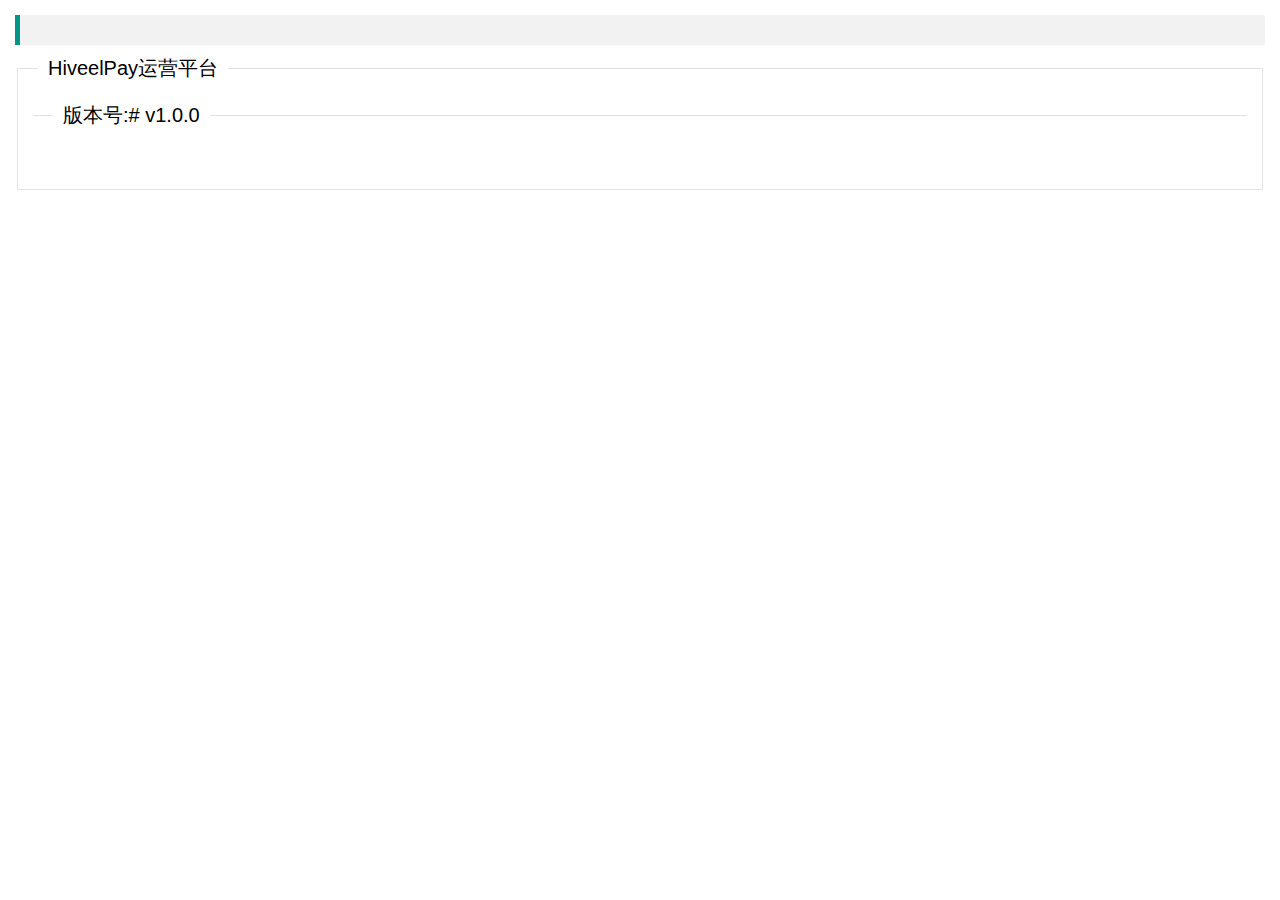
<file: pay-mgr/src/main/resources/static/main.html>
﻿<!DOCTYPE html>
<html>

<head>
    <meta charset="UTF-8">
    <title></title>
    <link rel="stylesheet" href="plugins/layui/css/layui.css" media="all"/>
    <link rel="stylesheet" href="css/main.css"/>
</head>

<body>
<div class="admin-main">
    <blockquote class="layui-elem-quote">

    </blockquote>
    <fieldset class="layui-elem-field">
        <legend>HiveelPay运营平台</legend>
        <div class="layui-field-box">
            <fieldset class="layui-elem-field layui-field-title">
                <legend>版本号:# v1.0.0</legend>
                <div class="layui-field-box">
                    <p> </p>
                </div>
            </fieldset>
        </div>
    </fieldset>
</div>
</body>

</html>
</file>
<file: pay-mgr/src/main/resources/static/plugins/layui/css/layui.css>
/** layui-v1.0.9_rls MIT License By http://www.layui.com */
 .layui-laypage a,a{text-decoration:none}.layui-btn,.layui-inline,img{vertical-align:middle}.layui-btn,.layui-unselect{-webkit-user-select:none;-ms-user-select:none;-moz-user-select:none}.layui-btn,.layui-tree li i,.layui-unselect{-moz-user-select:none}blockquote,body,button,dd,div,dl,dt,form,h1,h2,h3,h4,h5,h6,input,li,ol,p,pre,td,textarea,th,ul{margin:0;padding:0;-webkit-tap-highlight-color:rgba(0,0,0,0)}a:active,a:hover{outline:0}img{display:inline-block;border:none}li{list-style:none}table{border-collapse:collapse;border-spacing:0}h1,h2,h3{font-size:14px;font-weight:400}h4,h5,h6{font-size:100%;font-weight:400}button,input,optgroup,option,select,textarea{font-family:inherit;font-size:inherit;font-style:inherit;font-weight:inherit;outline:0}pre{white-space:pre-wrap;white-space:-moz-pre-wrap;white-space:-pre-wrap;white-space:-o-pre-wrap;word-wrap:break-word}::-webkit-scrollbar{width:10px;height:10px}::-webkit-scrollbar-button:vertical{display:none}::-webkit-scrollbar-corner,::-webkit-scrollbar-track{background-color:#e2e2e2}::-webkit-scrollbar-thumb{border-radius:0;background-color:rgba(0,0,0,.3)}::-webkit-scrollbar-thumb:vertical:hover{background-color:rgba(0,0,0,.35)}::-webkit-scrollbar-thumb:vertical:active{background-color:rgba(0,0,0,.38)}@font-face{font-family:layui-icon;src:url(../font/iconfont.eot?v=1.0.9);src:url(../font/iconfont.eot?v=1.0.9#iefix) format('embedded-opentype'),url(../font/iconfont.svg?v=1.0.9#iconfont) format('svg'),url(../font/iconfont.woff?v=1.0.9) format('woff'),url(../font/iconfont.ttf?v=1.0.9) format('truetype')}.layui-icon{font-family:layui-icon!important;font-size:16px;font-style:normal;-webkit-font-smoothing:antialiased;-moz-osx-font-smoothing:grayscale}body{line-height:24px;font:14px Helvetica Neue,Helvetica,PingFang SC,\5FAE\8F6F\96C5\9ED1,Tahoma,Arial,sans-serif}hr{height:1px;margin:10px 0;border:0;background-color:#e2e2e2;clear:both}a{color:#333}a:hover{color:#777}a cite{font-style:normal;*cursor:pointer}.layui-box,.layui-box *{-webkit-box-sizing:content-box!important;-moz-box-sizing:content-box!important;box-sizing:content-box!important}.layui-border-box,.layui-border-box *{-webkit-box-sizing:border-box!important;-moz-box-sizing:border-box!important;box-sizing:border-box!important}.layui-clear{clear:both;*zoom:1}.layui-clear:after{content:'\20';clear:both;*zoom:1;display:block;height:0}.layui-inline{position:relative;display:inline-block;*display:inline;*zoom:1}.layui-edge{position:absolute;width:0;height:0;border-style:dashed;border-color:transparent;overflow:hidden}.layui-elip{text-overflow:ellipsis;overflow:hidden;white-space:nowrap}.layui-disabled,.layui-disabled:hover{color:#d2d2d2!important;cursor:not-allowed!important}.layui-circle{border-radius:100%}.layui-show{display:block!important}.layui-hide{display:none!important}.layui-main{position:relative;width:1140px;margin:0 auto}.layui-header{position:relative;z-index:1000;height:60px}.layui-header a:hover{transition:all .5s;-webkit-transition:all .5s}.layui-side{position:fixed;top:0;bottom:0;z-index:999;width:200px;overflow-x:hidden}.layui-side-scroll{width:220px;height:100%;overflow-x:hidden}.layui-body{position:absolute;left:200px;right:0;top:0;bottom:0;z-index:998;width:auto;overflow:hidden;overflow-y:auto;-webkit-box-sizing:border-box;-moz-box-sizing:border-box;box-sizing:border-box}.layui-layout-admin .layui-header{background-color:#23262E}.layui-layout-admin .layui-side{top:60px;width:200px;overflow-x:hidden}.layui-layout-admin .layui-body{top:60px;bottom:44px}.layui-layout-admin .layui-main{width:auto;margin:0 15px}.layui-layout-admin .layui-footer{position:fixed;left:200px;right:0;bottom:0;height:44px;background-color:#eee}.layui-btn,.layui-input,.layui-select,.layui-textarea,.layui-upload-button{outline:0;-webkit-transition:border-color .3s cubic-bezier(.65,.05,.35,.5);transition:border-color .3s cubic-bezier(.65,.05,.35,.5);-webkit-box-sizing:border-box!important;-moz-box-sizing:border-box!important;box-sizing:border-box!important}.layui-elem-quote{margin-bottom:10px;padding:15px;line-height:22px;border-left:5px solid #009688;border-radius:0 2px 2px 0;background-color:#f2f2f2}.layui-quote-nm{border-color:#e2e2e2;border-style:solid;border-width:1px 1px 1px 5px;background:0 0}.layui-elem-field{margin-bottom:10px;padding:0;border:1px solid #e2e2e2}.layui-elem-field legend{margin-left:20px;padding:0 10px;font-size:20px;font-weight:300}.layui-field-title{margin:10px 0 20px;border:none;border-top:1px solid #e2e2e2}.layui-field-box{padding:10px 15px}.layui-field-title .layui-field-box{padding:10px 0}.layui-progress{position:relative;height:6px;border-radius:20px;background-color:#e2e2e2}.layui-progress-bar{position:absolute;width:0;max-width:100%;height:6px;border-radius:20px;text-align:right;background-color:#5FB878;transition:all .3s;-webkit-transition:all .3s}.layui-progress-big,.layui-progress-big .layui-progress-bar{height:18px;line-height:18px}.layui-progress-text{position:relative;top:-18px;line-height:18px;font-size:12px;color:#666}.layui-progress-big .layui-progress-text{position:static;padding:0 10px;color:#fff}.layui-collapse{border:1px solid #e2e2e2;border-radius:2px}.layui-colla-item{border-top:1px solid #e2e2e2}.layui-colla-item:first-child{border-top:none}.layui-colla-title{position:relative;height:42px;line-height:42px;padding:0 15px 0 35px;color:#333;background-color:#f2f2f2;cursor:pointer}.layui-colla-content{display:none;padding:10px 15px;line-height:22px;border-top:1px solid #e2e2e2;color:#666}.layui-colla-icon{position:absolute;left:15px;top:0;font-size:14px}.layui-bg-red{background-color:#FF5722}.layui-bg-orange{background-color:#F7B824}.layui-bg-green{background-color:#009688}.layui-bg-cyan{background-color:#2F4056}.layui-bg-blue{background-color:#1E9FFF}.layui-bg-black{background-color:#393D49}.layui-bg-gray{background-color:#eee}.layui-word-aux{font-size:12px;color:#999;padding:0 5px}.layui-btn{display:inline-block;height:38px;line-height:38px;padding:0 18px;background-color:#009688;color:#fff;white-space:nowrap;text-align:center;font-size:14px;border:none;border-radius:2px;cursor:pointer;opacity:.9;filter:alpha(opacity=90)}.layui-btn:hover{opacity:.8;filter:alpha(opacity=80);color:#fff}.layui-btn:active{opacity:1;filter:alpha(opacity=100)}.layui-btn+.layui-btn{margin-left:10px}.layui-btn-radius{border-radius:100px}.layui-btn .layui-icon{font-size:18px;vertical-align:bottom}.layui-btn-primary{border:1px solid #C9C9C9;background-color:#fff;color:#555}.layui-btn-primary:hover{border-color:#009688;color:#333}.layui-btn-normal{background-color:#1E9FFF}.layui-btn-warm{background-color:#F7B824}.layui-btn-danger{background-color:#FF5722}.layui-btn-disabled,.layui-btn-disabled:active,.layui-btn-disabled:hover{border:1px solid #e6e6e6;background-color:#FBFBFB;color:#C9C9C9;cursor:not-allowed;opacity:1}.layui-btn-big{height:44px;line-height:44px;padding:0 25px;font-size:16px}.layui-btn-small{height:30px;line-height:30px;padding:0 10px;font-size:12px}.layui-btn-small i{font-size:16px!important}.layui-btn-mini{height:22px;line-height:22px;padding:0 5px;font-size:12px}.layui-btn-mini i{font-size:14px!important}.layui-btn-group{display:inline-block;vertical-align:middle;font-size:0}.layui-btn-group .layui-btn{margin-left:0!important;margin-right:0!important;border-left:1px solid rgba(255,255,255,.5);border-radius:0}.layui-btn-group .layui-btn-primary{border-left:none}.layui-btn-group .layui-btn-primary:hover{border-color:#C9C9C9;color:#009688}.layui-btn-group .layui-btn:first-child{border-left:none;border-radius:2px 0 0 2px}.layui-btn-group .layui-btn-primary:first-child{border-left:1px solid #c9c9c9}.layui-btn-group .layui-btn:last-child{border-radius:0 2px 2px 0}.layui-btn-group .layui-btn+.layui-btn{margin-left:0}.layui-btn-group+.layui-btn-group{margin-left:10px}.layui-input,.layui-select,.layui-textarea{height:38px;line-height:38px;line-height:36px\9;border:1px solid #e6e6e6;background-color:#fff;border-radius:2px}.layui-form-label,.layui-form-mid,.layui-textarea{line-height:20px;position:relative}.layui-input,.layui-textarea{display:block;width:100%;padding-left:10px}.layui-input:hover,.layui-textarea:hover{border-color:#D2D2D2!important}.layui-input:focus,.layui-textarea:focus{border-color:#C9C9C9!important}.layui-textarea{min-height:100px;height:auto;padding:6px 10px;resize:vertical}.layui-select{padding:0 10px}.layui-form input[type=checkbox],.layui-form input[type=radio],.layui-form select{display:none}.layui-form-item{margin-bottom:15px;clear:both;*zoom:1}.layui-form-item:after{content:'\20';clear:both;*zoom:1;display:block;height:0}.layui-form-label{float:left;display:block;padding:9px 15px;width:80px;font-weight:400;text-align:right}.layui-form-item .layui-inline{margin-bottom:5px;margin-right:10px}.layui-input-block,.layui-input-inline{position:relative}.layui-input-block{margin-left:110px;min-height:36px}.layui-input-inline{display:inline-block;vertical-align:middle}.layui-form-item .layui-input-inline{float:left;width:190px;margin-right:10px}.layui-form-text .layui-input-inline{width:auto}.layui-form-mid{float:left;display:block;padding:8px 0;margin-right:10px}.layui-form-danger+.layui-form-select .layui-input,.layui-form-danger:focus{border:1px solid #FF5722!important}.layui-form-select{position:relative}.layui-form-select .layui-input{padding-right:30px;cursor:pointer}.layui-form-select .layui-edge{position:absolute;right:10px;top:50%;margin-top:-3px;cursor:pointer;border-width:6px;border-top-color:#c2c2c2;border-top-style:solid;transition:all .3s;-webkit-transition:all .3s}.layui-form-select dl{display:none;position:absolute;left:0;top:42px;padding:5px 0;z-index:999;min-width:100%;border:1px solid #d2d2d2;max-height:300px;overflow-y:auto;background-color:#fff;border-radius:2px;box-shadow:0 2px 4px rgba(0,0,0,.12);box-sizing:border-box}.layui-form-select dl dd,.layui-form-select dl dt{padding:0 10px;line-height:36px;white-space:nowrap;overflow:hidden;text-overflow:ellipsis}.layui-form-select dl dt{font-size:12px;color:#999}.layui-form-select dl dd{cursor:pointer}.layui-form-select dl dd:hover{background-color:#f2f2f2}.layui-form-select .layui-select-group dd{padding-left:20px}.layui-form-select dl dd.layui-this{background-color:#5FB878;color:#fff}.layui-form-checkbox,.layui-form-select dl dd.layui-disabled{background-color:#fff}.layui-form-selected dl{display:block}.layui-form-checkbox,.layui-form-checkbox *,.layui-form-radio,.layui-form-radio *,.layui-form-switch{display:inline-block;vertical-align:middle}.layui-form-selected .layui-edge{margin-top:-9px;-webkit-transform:rotate(180deg);transform:rotate(180deg);margin-top:-3px\9}:root .layui-form-selected .layui-edge{margin-top:-9px\0/IE9}.layui-select-none{margin:5px 0;text-align:center;color:#999}.layui-select-disabled .layui-disabled{border-color:#eee!important}.layui-select-disabled .layui-edge{border-top-color:#d2d2d2}.layui-form-checkbox{position:relative;height:30px;line-height:28px;margin:4px 10px 0 0;padding-right:30px;border:1px solid #d2d2d2;cursor:pointer;font-size:0;border-radius:2px;-webkit-transition:.1s linear;transition:.1s linear;box-sizing:border-box!important}.layui-form-checkbox:hover{border:1px solid #c2c2c2}.layui-form-checkbox span{padding:0 10px;height:100%;font-size:14px;background-color:#d2d2d2;color:#fff;overflow:hidden;white-space:nowrap;text-overflow:ellipsis}.layui-form-checkbox:hover span{background-color:#c2c2c2}.layui-form-checkbox i{position:absolute;right:0;width:30px;color:#fff;font-size:20px;text-align:center}.layui-form-checkbox:hover i{color:#c2c2c2}.layui-form-checked,.layui-form-checked:hover{border-color:#5FB878}.layui-form-checked span,.layui-form-checked:hover span{background-color:#5FB878}.layui-form-checked i,.layui-form-checked:hover i{color:#5FB878}.layui-form-checkbox[lay-skin=primary]{margin-top:6px;border:none!important;padding-right:0;background:0 0}.layui-form-checkbox[lay-skin=primary] span{float:right;background:0 0;color:#666}.layui-form-checkbox[lay-skin=primary] i{position:relative;top:0;width:16px;line-height:16px;border:1px solid #d2d2d2;font-size:12px;border-radius:2px;background-color:#fff;-webkit-transition:.1s linear;transition:.1s linear}.layui-form-checkbox[lay-skin=primary]:hover i{border-color:#5FB878;color:#fff}.layui-form-checked[lay-skin=primary] i{border-color:#5FB878;background-color:#5FB878;color:#fff}.layui-checkbox-disbaled[lay-skin=primary] span{background:0 0!important}.layui-checkbox-disbaled[lay-skin=primary]:hover i{border-color:#d2d2d2}.layui-form-switch{position:relative;height:22px;line-height:22px;width:42px;padding:0 5px;margin-top:8px;border:1px solid #d2d2d2;border-radius:20px;cursor:pointer;background-color:#fff;-webkit-transition:.1s linear;transition:.1s linear}.layui-form-switch i{position:absolute;left:5px;top:3px;width:16px;height:16px;border-radius:20px;background-color:#d2d2d2;-webkit-transition:.1s linear;transition:.1s linear}.layui-form-switch em{position:absolute;right:5px;top:0;width:25px;padding:0!important;text-align:center!important;color:#999!important;font-style:normal!important;font-size:12px}.layui-form-onswitch{border-color:#5FB878;background-color:#5FB878}.layui-form-onswitch i{left:32px;background-color:#fff}.layui-form-onswitch em{left:5px;right:auto;color:#fff!important}.layui-checkbox-disbaled{border-color:#e2e2e2!important}.layui-checkbox-disbaled span{background-color:#e2e2e2!important}.layui-checkbox-disbaled:hover i{color:#fff!important}.layui-form-radio{line-height:28px;margin:6px 10px 0 0;padding-right:10px;cursor:pointer;font-size:0}.layui-form-radio i{margin-right:8px;font-size:22px;color:#c2c2c2}.layui-form-radio span{font-size:14px}.layui-form-radio i:hover,.layui-form-radioed i{color:#5FB878}.layui-radio-disbaled i{color:#e2e2e2!important}.layui-form-pane .layui-form-label{width:110px;padding:8px 15px;height:38px;line-height:20px;border:1px solid #e6e6e6;border-radius:2px 0 0 2px;text-align:center;background-color:#FBFBFB;overflow:hidden;white-space:nowrap;text-overflow:ellipsis;-webkit-box-sizing:border-box!important;-moz-box-sizing:border-box!important;box-sizing:border-box!important}.layui-form-pane .layui-input-inline{margin-left:-1px}.layui-form-pane .layui-input-block{margin-left:110px;left:-1px}.layui-form-pane .layui-input{border-radius:0 2px 2px 0}.layui-form-pane .layui-form-text .layui-form-label{float:none;width:100%;border-right:1px solid #e6e6e6;border-radius:2px;-webkit-box-sizing:border-box!important;-moz-box-sizing:border-box!important;box-sizing:border-box!important;text-align:left}.layui-laypage button,.layui-laypage input,.layui-nav{-webkit-box-sizing:border-box!important;-moz-box-sizing:border-box!important}.layui-form-pane .layui-form-text .layui-input-inline{display:block;margin:0;top:-1px;clear:both}.layui-form-pane .layui-form-text .layui-input-block{margin:0;left:0;top:-1px}.layui-form-pane .layui-form-text .layui-textarea{min-height:100px;border-radius:0 0 2px 2px}.layui-form-pane .layui-form-checkbox{margin:4px 0 4px 10px}.layui-form-pane .layui-form-radio,.layui-form-pane .layui-form-switch{margin-top:6px;margin-left:10px}.layui-form-pane .layui-form-item[pane]{position:relative;border:1px solid #e6e6e6}.layui-form-pane .layui-form-item[pane] .layui-form-label{position:absolute;left:0;top:0;height:100%;border-width:0 1px 0 0}.layui-form-pane .layui-form-item[pane] .layui-input-inline{margin-left:110px}.layui-layedit{border:1px solid #d2d2d2;border-radius:2px}.layui-layedit-tool{padding:3px 5px;border-bottom:1px solid #e2e2e2;font-size:0}.layedit-tool-fixed{position:fixed;top:0;border-top:1px solid #e2e2e2}.layui-layedit-tool .layedit-tool-mid,.layui-layedit-tool .layui-icon{display:inline-block;vertical-align:middle;text-align:center;font-size:14px}.layui-layedit-tool .layui-icon{position:relative;width:32px;height:30px;line-height:30px;margin:3px 5px;color:#777;cursor:pointer;border-radius:2px}.layui-layedit-tool .layui-icon:hover{color:#393D49}.layui-layedit-tool .layui-icon:active{color:#000}.layui-layedit-tool .layedit-tool-active{background-color:#e2e2e2;color:#000}.layui-layedit-tool .layui-disabled,.layui-layedit-tool .layui-disabled:hover{color:#d2d2d2;cursor:not-allowed}.layui-layedit-tool .layedit-tool-mid{width:1px;height:18px;margin:0 10px;background-color:#d2d2d2}.layedit-tool-html{width:50px!important;font-size:30px!important}.layedit-tool-b,.layedit-tool-code,.layedit-tool-help{font-size:16px!important}.layedit-tool-d,.layedit-tool-face,.layedit-tool-image,.layedit-tool-unlink{font-size:18px!important}.layedit-tool-image input{position:absolute;font-size:0;left:0;top:0;width:100%;height:100%;opacity:.01;filter:Alpha(opacity=1);cursor:pointer}.layui-layedit-iframe iframe{display:block;width:100%}#LAY_layedit_code{overflow:hidden}.layui-table{width:100%;margin:10px 0;background-color:#fff}.layui-table tr{transition:all .3s;-webkit-transition:all .3s}.layui-table thead tr{background-color:#f2f2f2}.layui-table th{text-align:left}.layui-table td,.layui-table th{padding:9px 15px;min-height:20px;line-height:20px;border:1px solid #e2e2e2;font-size:14px}.layui-table tr:hover,.layui-table[lay-even] tr:nth-child(even){background-color:#f8f8f8}.layui-table[lay-skin=line],.layui-table[lay-skin=row]{border:1px solid #e2e2e2}.layui-table[lay-skin=line] td,.layui-table[lay-skin=line] th{border:none;border-bottom:1px solid #e2e2e2}.layui-table[lay-skin=row] td,.layui-table[lay-skin=row] th{border:none;border-right:1px solid #e2e2e2}.layui-table[lay-skin=nob] td,.layui-table[lay-skin=nob] th{border:none}.layui-upload-button{position:relative;display:inline-block;vertical-align:middle;min-width:60px;height:38px;line-height:38px;border:1px solid #DFDFDF;border-radius:2px;overflow:hidden;background-color:#fff;color:#666}.layui-upload-button:hover{border:1px solid #aaa;color:#333}.layui-upload-button:active{border:1px solid #4CAF50;color:#000}.layui-upload-button input,.layui-upload-file{opacity:.01;filter:Alpha(opacity=1);cursor:pointer}.layui-upload-button input{position:absolute;left:0;top:0;z-index:10;font-size:100px;width:100%;height:100%}.layui-upload-icon{display:block;margin:0 15px;text-align:center}.layui-upload-icon i{margin-right:5px;vertical-align:top;font-size:20px;color:#5FB878}.layui-upload-iframe{position:absolute;width:0;height:0;border:0;visibility:hidden}.layui-upload-enter{border:1px solid #009E94;background-color:#009E94;color:#fff;-webkit-transform:scale(1.1);transform:scale(1.1)}.layui-upload-enter .layui-upload-icon,.layui-upload-enter .layui-upload-icon i{color:#fff}.layui-flow-more{margin:10px 0;text-align:center;color:#999;font-size:14px}.layui-flow-more a{height:32px;line-height:32px}.layui-flow-more a *{display:inline-block;vertical-align:top}.layui-flow-more a cite{padding:0 20px;border-radius:3px;background-color:#eee;color:#333;font-style:normal}.layui-flow-more a cite:hover{opacity:.8}.layui-flow-more a i{font-size:30px;color:#737383}.layui-laypage{display:inline-block;*display:inline;*zoom:1;vertical-align:middle;margin:10px 0;font-size:0}.layui-laypage>:first-child,.layui-laypage>:first-child em{border-radius:2px 0 0 2px}.layui-laypage>:last-child,.layui-laypage>:last-child em{border-radius:0 2px 2px 0}.layui-laypage a,.layui-laypage span{display:inline-block;*display:inline;*zoom:1;vertical-align:middle;padding:0 15px;border:1px solid #e2e2e2;height:28px;line-height:28px;margin:0 -1px 5px 0;background-color:#fff;color:#333;font-size:12px}.layui-laypage em{font-style:normal}.layui-laypage span{color:#999;font-weight:700}.layui-laypage .layui-laypage-curr{position:relative}.layui-laypage .layui-laypage-curr em{position:relative;color:#fff;font-weight:400}.layui-laypage .layui-laypage-curr .layui-laypage-em{position:absolute;left:-1px;top:-1px;padding:1px;width:100%;height:100%;background-color:#009688}.layui-laypage-em{border-radius:2px}.layui-laypage-next em,.layui-laypage-prev em{font-family:Sim sun;font-size:16px}.layui-laypage .layui-laypage-total{height:30px;line-height:30px;margin-left:1px;border:none;font-weight:400}.layui-laypage button,.layui-laypage input{height:30px;line-height:30px;border:1px solid #e2e2e2;border-radius:2px;vertical-align:top;background-color:#fff;box-sizing:border-box!important}.layui-laypage input{width:50px;margin:0 5px;text-align:center}.layui-laypage button{margin-left:5px;padding:0 15px;cursor:pointer}.layui-code{position:relative;margin:10px 0;padding:15px;line-height:20px;border:1px solid #ddd;border-left-width:6px;background-color:#F2F2F2;color:#333;font-family:Courier New;font-size:12px}.layui-tree{line-height:26px}.layui-tree li{text-overflow:ellipsis;overflow:hidden;white-space:nowrap}.layui-tree li .layui-tree-spread,.layui-tree li a{display:inline-block;vertical-align:top;height:26px;*display:inline;*zoom:1;cursor:pointer}.layui-tree li a{font-size:0}.layui-tree li a i{font-size:16px}.layui-tree li a cite{padding:0 6px;font-size:14px;font-style:normal}.layui-tree li i{padding-left:6px;color:#333}.layui-tree li .layui-tree-check{font-size:13px}.layui-tree li .layui-tree-check:hover{color:#009E94}.layui-tree li ul{display:none;margin-left:20px}.layui-tree li .layui-tree-enter{line-height:24px;border:1px dotted #000}.layui-tree-drag{display:none;position:absolute;left:-666px;top:-666px;background-color:#f2f2f2;padding:5px 10px;border:1px dotted #000;white-space:nowrap}.layui-tree-drag i{padding-right:5px}.layui-nav{position:relative;padding:0 20px;background-color:#393D49;color:#c2c2c2;border-radius:2px;font-size:0;box-sizing:border-box!important}.layui-nav *{font-size:14px}.layui-nav .layui-nav-item{position:relative;display:inline-block;*display:inline;*zoom:1;vertical-align:middle;line-height:60px}.layui-nav .layui-nav-item a{display:block;padding:0 20px;color:#c2c2c2;transition:all .3s;-webkit-transition:all .3s}.layui-nav .layui-this:after,.layui-nav-bar,.layui-nav-tree .layui-nav-itemed:after{position:absolute;left:0;top:0;width:0;height:5px;background-color:#5FB878;transition:all .2s;-webkit-transition:all .2s}.layui-nav-bar{z-index:1000}.layui-nav .layui-nav-item a:hover,.layui-nav .layui-this a{color:#fff}.layui-nav .layui-this:after{content:'';top:auto;bottom:0;width:100%}.layui-nav .layui-nav-more{content:'';width:0;height:0;border-style:solid dashed dashed;border-color:#c2c2c2 transparent transparent;overflow:hidden;cursor:pointer;transition:all .2s;-webkit-transition:all .2s;position:absolute;top:28px;right:3px;border-width:6px}.layui-nav .layui-nav-mored,.layui-nav-itemed .layui-nav-more{top:22px;border-style:dashed dashed solid;border-color:transparent transparent #c2c2c2}.layui-nav-child{display:none;position:absolute;left:0;top:65px;min-width:100%;line-height:36px;padding:5px 0;box-shadow:0 2px 4px rgba(0,0,0,.12);border:1px solid #d2d2d2;background-color:#fff;z-index:100;border-radius:2px;white-space:nowrap}.layui-nav .layui-nav-child a{color:#333}.layui-nav .layui-nav-child a:hover{background-color:#f2f2f2;color:#333}.layui-nav-child dd{position:relative}.layui-nav-child dd.layui-this{background-color:#5FB878;color:#fff}.layui-nav-child dd.layui-this a{color:#fff}.layui-nav-child dd.layui-this:after{display:none}.layui-nav-tree{width:200px;padding:0}.layui-nav-tree .layui-nav-item{display:block;width:100%;line-height:45px}.layui-nav-tree .layui-nav-item a{height:45px;text-overflow:ellipsis;overflow:hidden;white-space:nowrap}.layui-nav-tree .layui-nav-item a:hover{background-color:#4E5465}.layui-nav-tree .layui-nav-child dd.layui-this,.layui-nav-tree .layui-this,.layui-nav-tree .layui-this>a,.layui-nav-tree .layui-this>a:hover{background-color:#009688;color:#fff}.layui-nav-tree .layui-this:after{display:none}.layui-nav-itemed>a,.layui-nav-tree .layui-nav-title a,.layui-nav-tree .layui-nav-title a:hover{background-color:#2B2E37!important;color:#fff!important}.layui-nav-tree .layui-nav-bar{width:5px;height:0;background-color:#009688}.layui-nav-tree .layui-nav-child{position:relative;z-index:0;top:0;border:none;box-shadow:none}.layui-nav-tree .layui-nav-child a{height:40px;line-height:40px;color:#c2c2c2}.layui-nav-tree .layui-nav-child,.layui-nav-tree .layui-nav-child a:hover{background:0 0;color:#fff}.layui-nav-tree .layui-nav-more{top:20px;right:10px}.layui-nav-itemed .layui-nav-more{top:14px}.layui-nav-itemed .layui-nav-child{display:block;padding:0}.layui-nav-side{position:fixed;top:0;bottom:0;left:0;overflow-x:hidden;z-index:999}.layui-breadcrumb{visibility:hidden;font-size:0}.layui-breadcrumb a{padding-right:8px;line-height:22px;font-size:14px;color:#333!important}.layui-breadcrumb a:hover{color:#01AAED!important}.layui-breadcrumb a cite,.layui-breadcrumb a span{color:#666;cursor:text;font-style:normal}.layui-breadcrumb a span{padding-left:8px;font-family:Sim sun}.layui-tab{margin:10px 0;text-align:left!important}.layui-fixbar li,.layui-tab-bar,.layui-tab-title li,.layui-util-face ul li{cursor:pointer;text-align:center}.layui-tab[overflow]>.layui-tab-title{overflow:hidden}.layui-tab-title{position:relative;left:0;height:40px;white-space:nowrap;font-size:0;border-bottom:1px solid #e2e2e2;transition:all .2s;-webkit-transition:all .2s}.layui-tab-title li{display:inline-block;*display:inline;*zoom:1;vertical-align:middle;font-size:14px;transition:all .2s;-webkit-transition:all .2s;position:relative;line-height:40px;min-width:65px;padding:0 10px}.layui-tab-title li a{display:block}.layui-tab-title .layui-this{color:#000}.layui-tab-title .layui-this:after{position:absolute;left:0;top:0;content:'';width:100%;height:41px;border:1px solid #e2e2e2;border-bottom-color:#fff;border-radius:2px 2px 0 0;-webkit-box-sizing:border-box!important;-moz-box-sizing:border-box!important;box-sizing:border-box!important;pointer-events:none}.layui-tab-bar{position:absolute;right:0;top:0;z-index:10;width:30px;height:39px;line-height:39px;border:1px solid #e2e2e2;border-radius:2px;background-color:#fff}.layui-tab-bar .layui-icon{position:relative;display:inline-block;top:3px;transition:all .3s;-webkit-transition:all .3s}.layui-tab-item,.layui-util-face .layui-layer-TipsG{display:none}.layui-tab-more{padding-right:30px;height:auto;white-space:normal}.layui-tab-more li.layui-this:after{border-bottom-color:#e2e2e2;border-radius:2px}.layui-tab-more .layui-tab-bar .layui-icon{top:-2px;top:3px\9;-webkit-transform:rotate(180deg);transform:rotate(180deg)}:root .layui-tab-more .layui-tab-bar .layui-icon{top:-2px\0/IE9}.layui-tab-content{padding:10px}.layui-tab-title li .layui-tab-close{position:relative;margin-left:8px;top:1px;color:#c2c2c2;transition:all .2s;-webkit-transition:all .2s}.layui-tab-title li .layui-tab-close:hover{border-radius:2px;background-color:#FF5722;color:#fff}.layui-tab-brief>.layui-tab-title .layui-this{color:#009688}.layui-tab-brief>.layui-tab-more li.layui-this:after,.layui-tab-brief>.layui-tab-title .layui-this:after{border:none;border-radius:0;border-bottom:3px solid #5FB878}.layui-tab-brief[overflow]>.layui-tab-title .layui-this:after{top:-1px}.layui-tab-card{border:1px solid #e2e2e2;border-radius:2px;box-shadow:0 2px 5px 0 rgba(0,0,0,.1)}.layui-tab-card>.layui-tab-title{background-color:#f2f2f2}.layui-tab-card>.layui-tab-title li{margin-right:-1px;margin-left:-1px}.layui-tab-card>.layui-tab-title .layui-this{background-color:#fff}.layui-tab-card>.layui-tab-title .layui-this:after{border-top:none;border-width:1px;border-bottom-color:#fff}.layui-tab-card>.layui-tab-title .layui-tab-bar{height:40px;line-height:40px;border-radius:0;border-top:none;border-right:none}.layui-tab-card>.layui-tab-more .layui-this{background:0 0;color:#5FB878}.layui-tab-card>.layui-tab-more .layui-this:after{border:none}.layui-fixbar{position:fixed;right:15px;bottom:15px;z-index:9999}.layui-fixbar li{width:50px;height:50px;line-height:50px;margin-bottom:1px;font-size:30px;background-color:#9F9F9F;color:#fff;border-radius:2px;opacity:.95}.layui-fixbar li:hover{opacity:.85}.layui-fixbar li:active{opacity:1}.layui-fixbar .layui-fixbar-top{display:none;font-size:40px}body .layui-util-face{border:none;background:0 0}body .layui-util-face .layui-layer-content{padding:0;background-color:#fff;color:#666;box-shadow:none}.layui-util-face ul{position:relative;width:372px;padding:10px;border:1px solid #D9D9D9;background-color:#fff;box-shadow:0 0 20px rgba(0,0,0,.2)}.layui-util-face ul li{float:left;border:1px solid #e8e8e8;height:22px;width:26px;overflow:hidden;margin:-1px 0 0 -1px;padding:4px 2px}.layui-util-face ul li:hover{position:relative;z-index:2;border:1px solid #eb7350;background:#fff9ec}.layui-anim{-webkit-animation-duration:.3s;animation-duration:.3s;-webkit-animation-fill-mode:both;animation-fill-mode:both}.layui-anim-loop{-webkit-animation-iteration-count:infinite;animation-iteration-count:infinite}@-webkit-keyframes layui-rotate{from{-webkit-transform:rotate(0)}to{-webkit-transform:rotate(360deg)}}@keyframes layui-rotate{from{transform:rotate(0)}to{transform:rotate(360deg)}}.layui-anim-rotate{-webkit-animation-name:layui-rotate;animation-name:layui-rotate;-webkit-animation-duration:1s;animation-duration:1s;-webkit-animation-timing-function:linear;animation-timing-function:linear}@-webkit-keyframes layui-up{from{-webkit-transform:translate3d(0,100%,0);opacity:.3}to{-webkit-transform:translate3d(0,0,0);opacity:1}}@keyframes layui-up{from{transform:translate3d(0,100%,0);opacity:.3}to{transform:translate3d(0,0,0);opacity:1}}.layui-anim-up{-webkit-animation-name:layui-up;animation-name:layui-up}@-webkit-keyframes layui-upbit{from{-webkit-transform:translate3d(0,30px,0);opacity:.3}to{-webkit-transform:translate3d(0,0,0);opacity:1}}@keyframes layui-upbit{from{transform:translate3d(0,30px,0);opacity:.3}to{transform:translate3d(0,0,0);opacity:1}}.layui-anim-upbit{-webkit-animation-name:layui-upbit;animation-name:layui-upbit}@-webkit-keyframes layui-scale{0%{opacity:.3;-webkit-transform:scale(.5)}100%{opacity:1;-webkit-transform:scale(1)}}@keyframes layui-scale{0%{opacity:.3;-ms-transform:scale(.5);transform:scale(.5)}100%{opacity:1;-ms-transform:scale(1);transform:scale(1)}}.layui-anim-scale{-webkit-animation-name:layui-scale;animation-name:layui-scale}@-webkit-keyframes layui-scale-spring{0%{opacity:.5;-webkit-transform:scale(.5)}80%{opacity:.8;-webkit-transform:scale(1.1)}100%{opacity:1;-webkit-transform:scale(1)}}@keyframes layui-scale-spring{0%{opacity:.5;-ms-transform:scale(.5);transform:scale(.5)}80%{opacity:.8;-ms-transform:scale(1.1);transform:scale(1.1)}100%{opacity:1;-ms-transform:scale(1);transform:scale(1)}}.layui-anim-scaleSpring{-webkit-animation-name:layui-scale-spring;animation-name:layui-scale-spring}@media screen and (max-width:450px){.layui-form-item .layui-form-label{text-overflow:ellipsis;overflow:hidden;white-space:nowrap}.layui-form-item .layui-inline{display:block;margin-right:0;margin-bottom:20px;clear:both}.layui-form-item .layui-inline:after{content:'\20';clear:both;display:block;height:0}.layui-form-item .layui-input-inline{display:block;float:none;left:-3px;width:auto;margin:0 0 10px 112px}.layui-form-item .layui-input-inline+.layui-form-mid{margin-left:110px;top:-5px;padding:0}.layui-form-item .layui-form-checkbox{margin-right:5px;margin-bottom:5px}}
</file>
<file: pay-mgr/src/main/resources/static/css/main.css>
.admin-main{
	margin: 15px;
}
.admin-main .layui-field-title .layui-field-box{
	padding: 10px 30px;
}
.admin-main .layui-field-title .layui-field-box p{
	padding: 5px 0;
}
</file>
